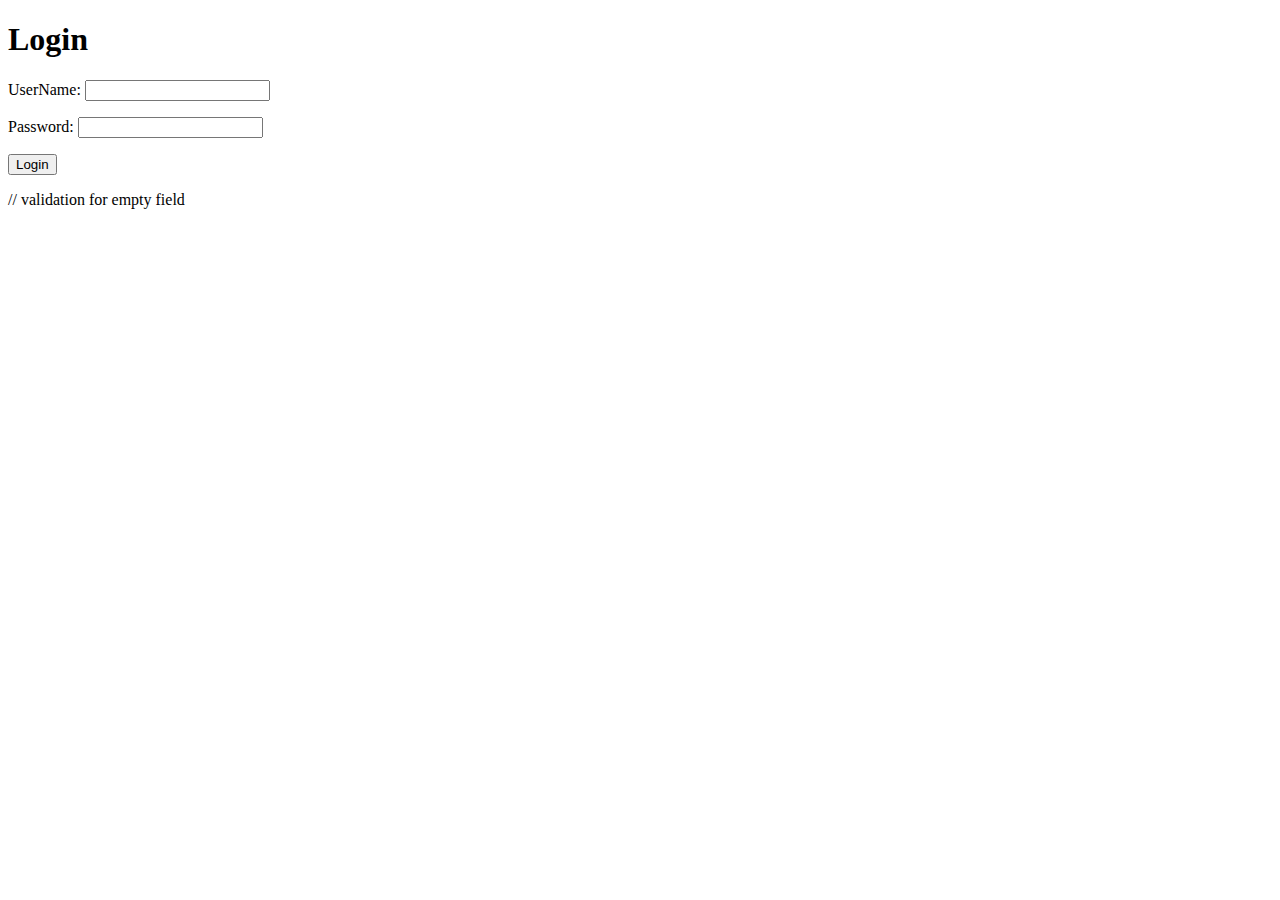
<file: index.html>
<!DOCTYPE html>
<html lang="en">

<head>
    <meta charset="UTF-8">
    <meta http-equiv="X-UA-Compatible" content="IE=edge">
    <meta name="viewport" content="width=device-width, initial-scale=1.0">
    <title>PHP Login System</title>
</head>

<body>
    <div id="frm">
        <h1>Login</h1>
        <form name="f1" action="authentication.php" onsubmit="return validation()" method="POST">
            <p>
                <label> UserName: </label>
                <input type="text" id="user" name="user" title="text"/>
            </p>
            <p>
                <label> Password: </label>
                <input type="password" id="pass" name="pass" title="password"/>
            </p>
            <p>
                <input type="submit" id="btn" value="Login" title="submit"/>
            </p>
        </form>
    </div>
    // validation for empty field
    <script>
        function validation() {
            var id = document.f1.user.value;
            var ps = document.f1.pass.value;
            if (id.length == "" && ps.length == "") {
                alert("User Name and Password fields are empty");
                return false;
            }
            else {
                if (id.length == "") {
                    alert("User Name is empty");
                    return false;
                }
                if (ps.length == "") {
                    alert("Password field is empty");
                    return false;
                }
            }
        }  
    </script>
</body>

</html>
</file>
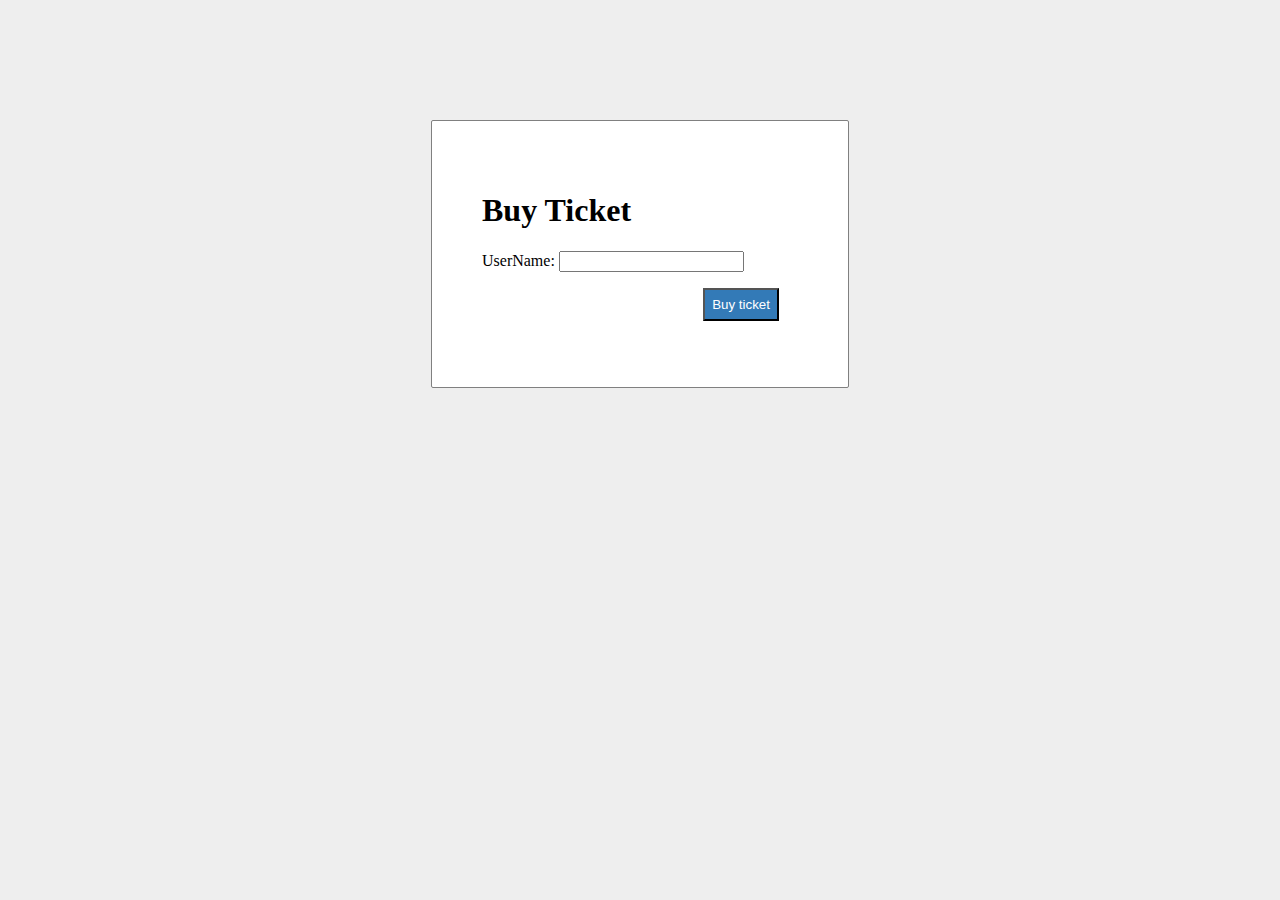
<file: view/index.html>
<html>  
<head>  
    <title>PHP login system</title>  
    <link rel = "stylesheet" type = "text/css" href = "../assets/style.css">   
</head>  
<body>  
    <!-- <div id = "frm">  
        <h1>Sign up</h1>  
        <form name="f1" action = "../api/register.php" onsubmit = "return validation()" method = "POST">  
            <p>  
                <label> UserName: </label>  
                <input type = "text" id ="User" name  = "user" />  
            </p>  
            <p>  
                <label> Password: </label>  
                <input type = "password" id ="Pass" name  = "pass" />  
            </p>  
            <p>     
                <input type =  "submit" class="btn" value = "Login" />  
            </p>  
        </form>  
    </div>   -->
    <!-- <div id = "frm">  
        <h1>Login</h1>  
        <form name="f1" action = "../api/authentication.php" onsubmit = "return validation()" method = "POST">  
            <p>  
                <label> UserName: </label>  
                <input type = "text" id ="user" name  = "user" />  
            </p>  
            <p>  
                <label> Password: </label>  
                <input type = "password" id ="pass" name  = "pass" />  
            </p>  
            <p>     
                <input type =  "submit" class="btn" value = "Login" />  
            </p>  
        </form>  
    </div>   -->
    <!-- <div id = "frm">  
        <h1>Add money</h1>  
        <form name="f1" action = "../api/add_money.php" onsubmit = "return validation2()" method = "POST">  
            <p>  
                <label> UserName: </label>  
                <input type = "text" id ="user" name  = "user" />  
            </p>  
            <p>  
                <label> Add to wallet: </label>  
                <input type = "number" id="balance" name  = "balance" />  
            </p>  
            <p>     
                <input type = "submit" class="btn" value = "Add money" />  
            </p>  
        </form>  
    </div>   -->
    <div id = "frm">  
        <h1>Buy Ticket</h1>  
        <form name="f1" action = "../api/buy_ticket.php" onsubmit = "return validation2()" method = "POST">  
            <p>  
                <label> UserName: </label>  
                <input type = "text" id ="user" name  = "user" />  
            </p>  
            <p>     
                <input type = "submit" class="btn" value = "Buy ticket" />  
            </p>  
        </form>  
    </div>  
    <script>  
            function validation()  
            {  
                var id=document.f1.user.value;  
                var ps=document.f1.pass.value;  
                if(id.length=="" && ps.length=="") {  
                    alert("User Name and Password fields are empty");  
                    return false;  
                }  
                else  
                {  
                    if(id.length=="") {  
                        alert("User Name is empty");  
                        return false;  
                    }   
                    if (ps.length=="") {  
                    alert("Password field is empty");  
                    return false;  
                    }  
                }                             
            }  
            function validation2()  
            {  
                var id=document.f1.user.value;  
                
                    if(id.length=="") {  
                        alert("User Name is empty");  
                        return false;  
                    }                        
            }  
        </script>  
</body>     
</html>
</file>
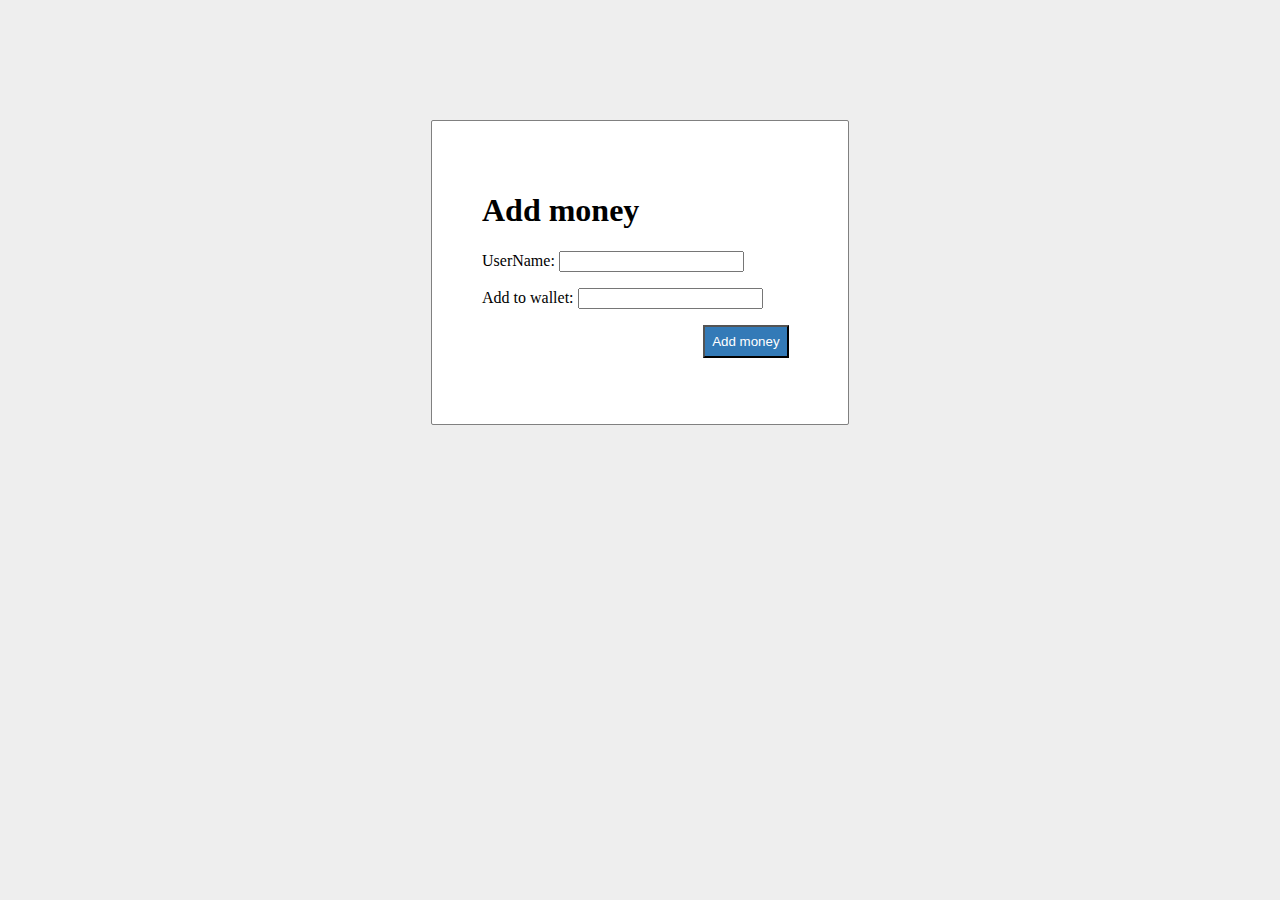
<file: view/add_money.html>
<html>  
<head>  
    <title>PHP login system</title>  
    <link rel = "stylesheet" type = "text/css" href = "../assets/style.css">   
</head>  
<body>  
    
    <div id = "frm">  
        <h1>Add money</h1>  
        <form name="f1" action = "../api/add_money.php" onsubmit = "return validation2()" method = "POST">  
            <p>  
                <label> UserName: </label>  
                <input type = "text" id ="user" name  = "user" />  
            </p>  
            <p>  
                <label> Add to wallet: </label>  
                <input type = "number" id="balance" name  = "balance" />  
            </p>  
            <p>     
                <input type = "submit" class="btn" value = "Add money" />  
            </p>  
        </form>  
    </div>  
  
    <script>  
            function validation()  
            {  
                var id=document.f1.user.value;  
                var ps=document.f1.pass.value;  
                if(id.length=="" && ps.length=="") {  
                    alert("User Name and Password fields are empty");  
                    return false;  
                }  
                else  
                {  
                    if(id.length=="") {  
                        alert("User Name is empty");  
                        return false;  
                    }   
                    if (ps.length=="") {  
                    alert("Password field is empty");  
                    return false;  
                    }  
                }                             
            }  
            function validation2()  
            {  
                var id=document.f1.user.value;  
                
                    if(id.length=="") {  
                        alert("User Name is empty");  
                        return false;  
                    }                        
            }  
        </script>  
</body>     
</html>
</file>
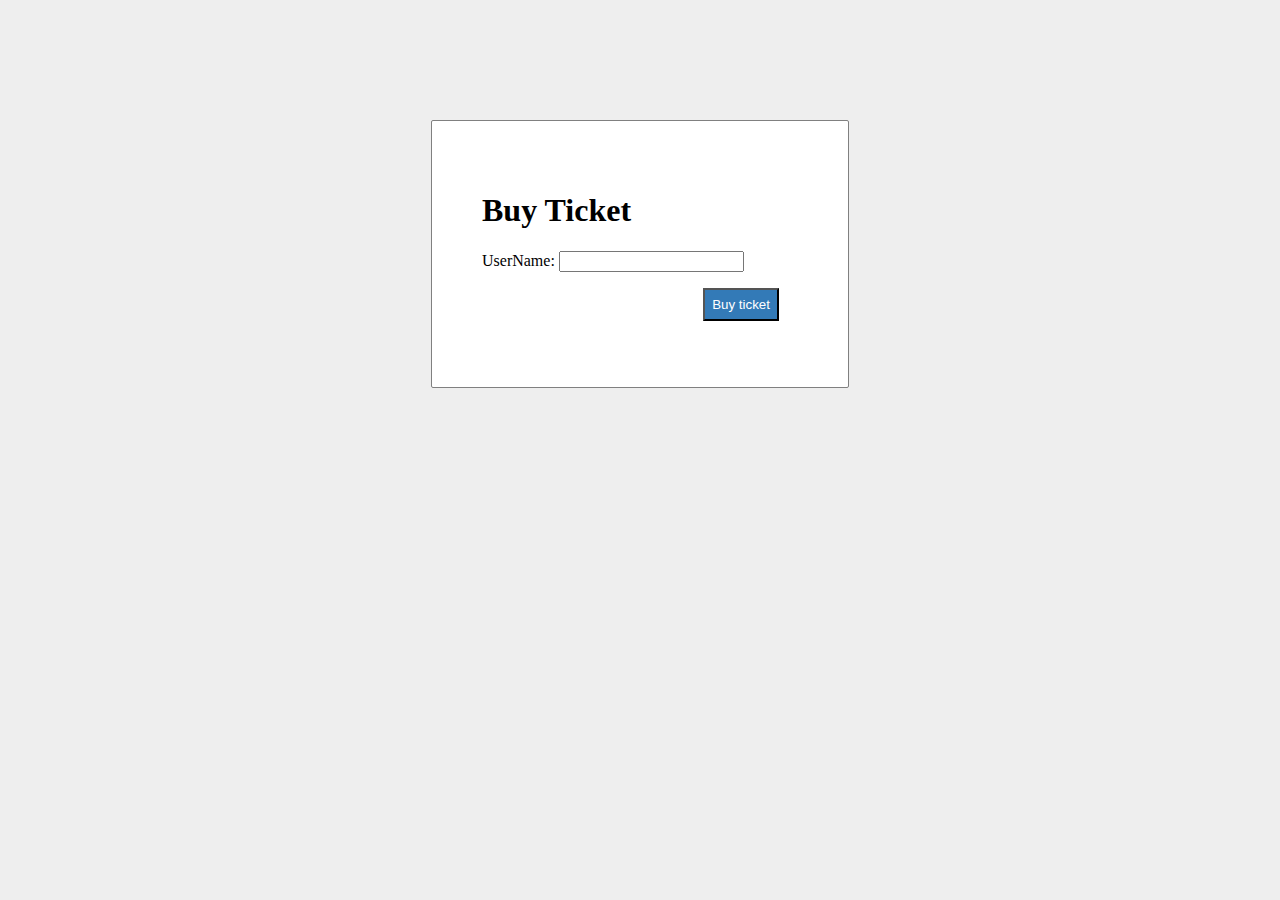
<file: view/buy_ticket.html>
<html>  
<head>  
    <title>PHP login system</title>  
    <link rel = "stylesheet" type = "text/css" href = "../assets/style.css">   
</head>  
<body>  
  
    <div id = "frm">  
        <h1>Buy Ticket</h1>  
        <form name="f1" action = "../api/buy_ticket.php" onsubmit = "return validation2()" method = "POST">  
            <p>  
                <label> UserName: </label>  
                <input type = "text" id ="user" name  = "user" />  
            </p>  
            <p>     
                <input type = "submit" class="btn" value = "Buy ticket" />  
            </p>  
        </form>  
    </div>  
    <script>  
            function validation()  
            {  
                var id=document.f1.user.value;  
                var ps=document.f1.pass.value;  
                if(id.length=="" && ps.length=="") {  
                    alert("User Name and Password fields are empty");  
                    return false;  
                }  
                else  
                {  
                    if(id.length=="") {  
                        alert("User Name is empty");  
                        return false;  
                    }   
                    if (ps.length=="") {  
                    alert("Password field is empty");  
                    return false;  
                    }  
                }                             
            }  
            function validation2()  
            {  
                var id=document.f1.user.value;  
                
                    if(id.length=="") {  
                        alert("User Name is empty");  
                        return false;  
                    }                        
            }  
        </script>  
</body>     
</html>
</file>
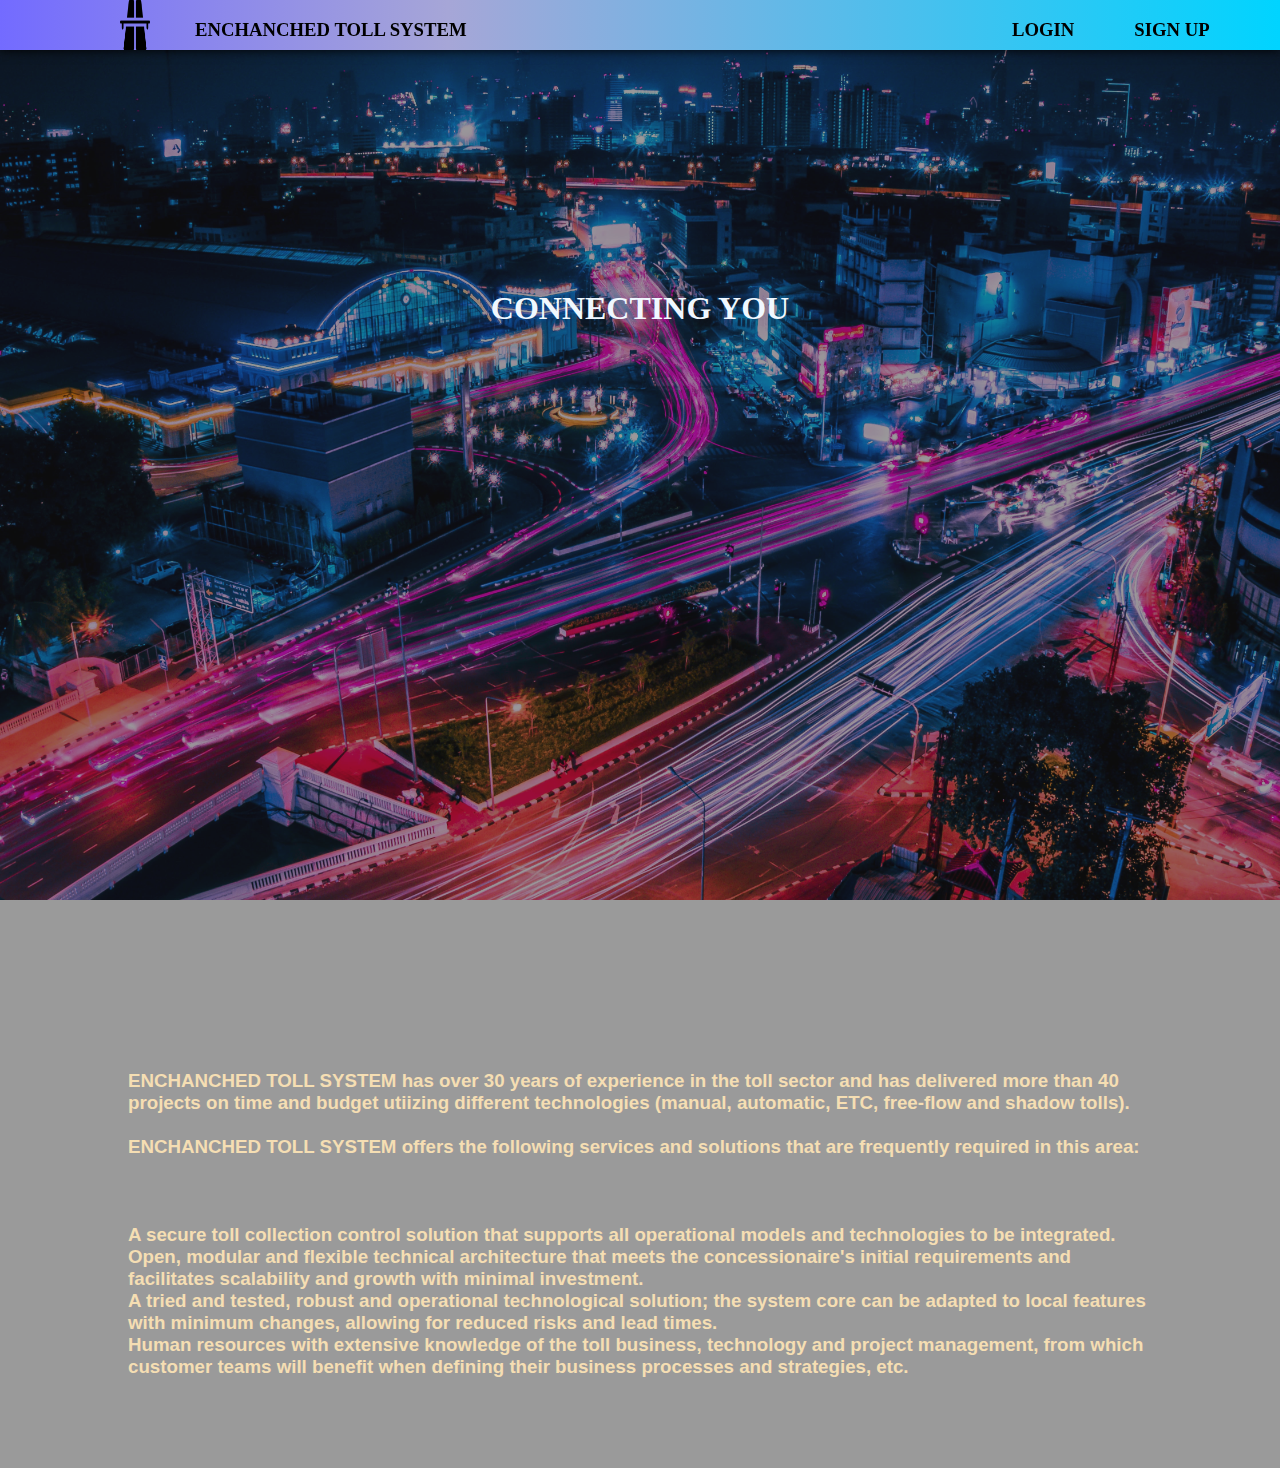
<file: view/home_view.html>
<!DOCTYPE html>
<html lang="en">
<head>
    <meta charset="UTF-8">
    <meta http-equiv="X-UA-Compatible" content="IE=edge">
    <meta name="viewport" content="width=device-width, initial-scale=1.0">

    <link rel = "stylesheet" type = "text/css" href = "../assets/home_view.css"> 

    <title>Document</title>
</head>
<body>
    <nav>
        <div class="nav-1">
            <a href="home_view.html"><img class="icon" src="../img/highway.png"></a>
            <h3>ENCHANCHED TOLL SYSTEM</h3>
        </div>
        <div class="nav-2">
            <a href="index.html"><h3>LOGIN</h3></a>
            <a href="register.html"><h3>SIGN UP</h3></a>
        </div>
    </nav>
    <div class="home-view">
        <h1 class="home-view-1">CONNECTING YOU</h1>
        <h3 class="home-view-2">ENCHANCHED TOLL SYSTEM has over 30 years of experience in the toll sector and has delivered more than 40 projects on time and budget utiizing different technologies (manual, automatic, ETC, free-flow and shadow tolls).<br/><br/>

            ENCHANCHED TOLL SYSTEM offers the following services and solutions that are frequently required in this area:<br/><br/>
            
            <br/><br/>A secure toll collection control solution that supports all operational models and technologies to be integrated.<br/>
            Open, modular and flexible technical architecture that meets the concessionaire's initial requirements and facilitates scalability and growth with minimal investment.<br/>
            A tried and tested, robust and operational technological solution; the system core can be adapted to local features with minimum changes, allowing for reduced risks and lead times.<br/>
            Human resources with extensive knowledge of the toll business, technology and project management, from which customer teams will benefit when defining their business processes and strategies, etc.<br/></h3>
    </div>
</body>
</html>
</file>
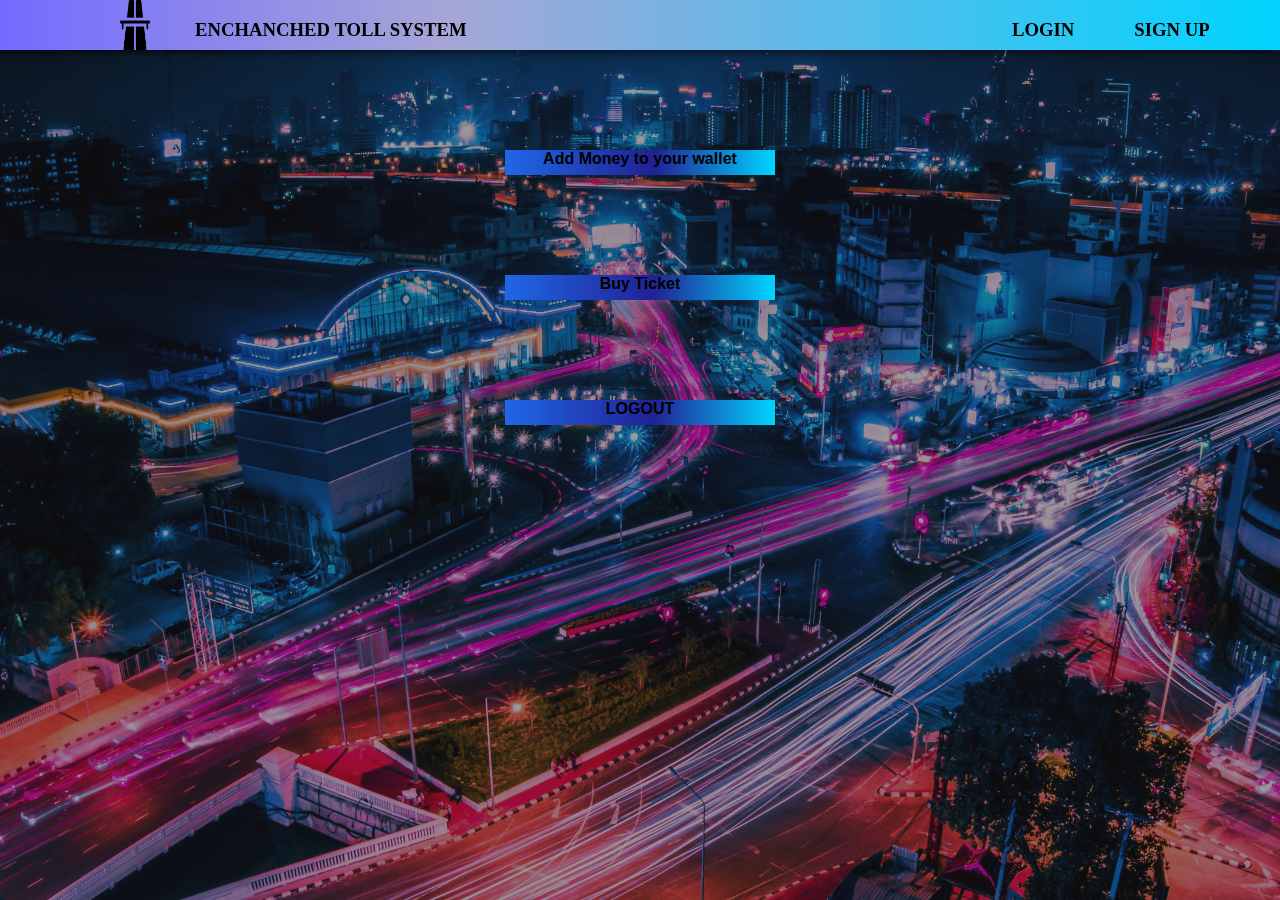
<file: view/menu.html>
<!DOCTYPE html>
<html lang="en">
<head>
    <meta charset="UTF-8">
    <meta http-equiv="X-UA-Compatible" content="IE=edge">
    <meta name="viewport" content="width=device-width, initial-scale=1.0">

    <link rel = "stylesheet" type = "text/css" href = "../assets/home_view.css"> 
    <link rel = "stylesheet" type = "text/css" href = "../assets/menu.css"> 

    <title>Document</title>
</head>
<body>
    <nav>
        <div class="nav-1">
            <a href="home_view.html"><img class="icon" src="../img/highway.png"></a>
            <h3>ENCHANCHED TOLL SYSTEM</h3>
        </div>
        <div class="nav-2">
            <a href="index.html"><h3>LOGIN</h3></a>
            <a href="register.html"><h3>SIGN UP</h3></a>
        </div>
    </nav>
    <div class="home-view size-adj-menu">
        <div class="menu-view">
            <a href="add_money.html" class="menu-btn">Add Money to your wallet</a>
            <a href="buy_ticket.html" class="menu-btn">Buy Ticket</a>
            <a href="home_view.html" class="menu-btn">LOGOUT</a>

        </div>
    </div>
</body>
</html>
</file>
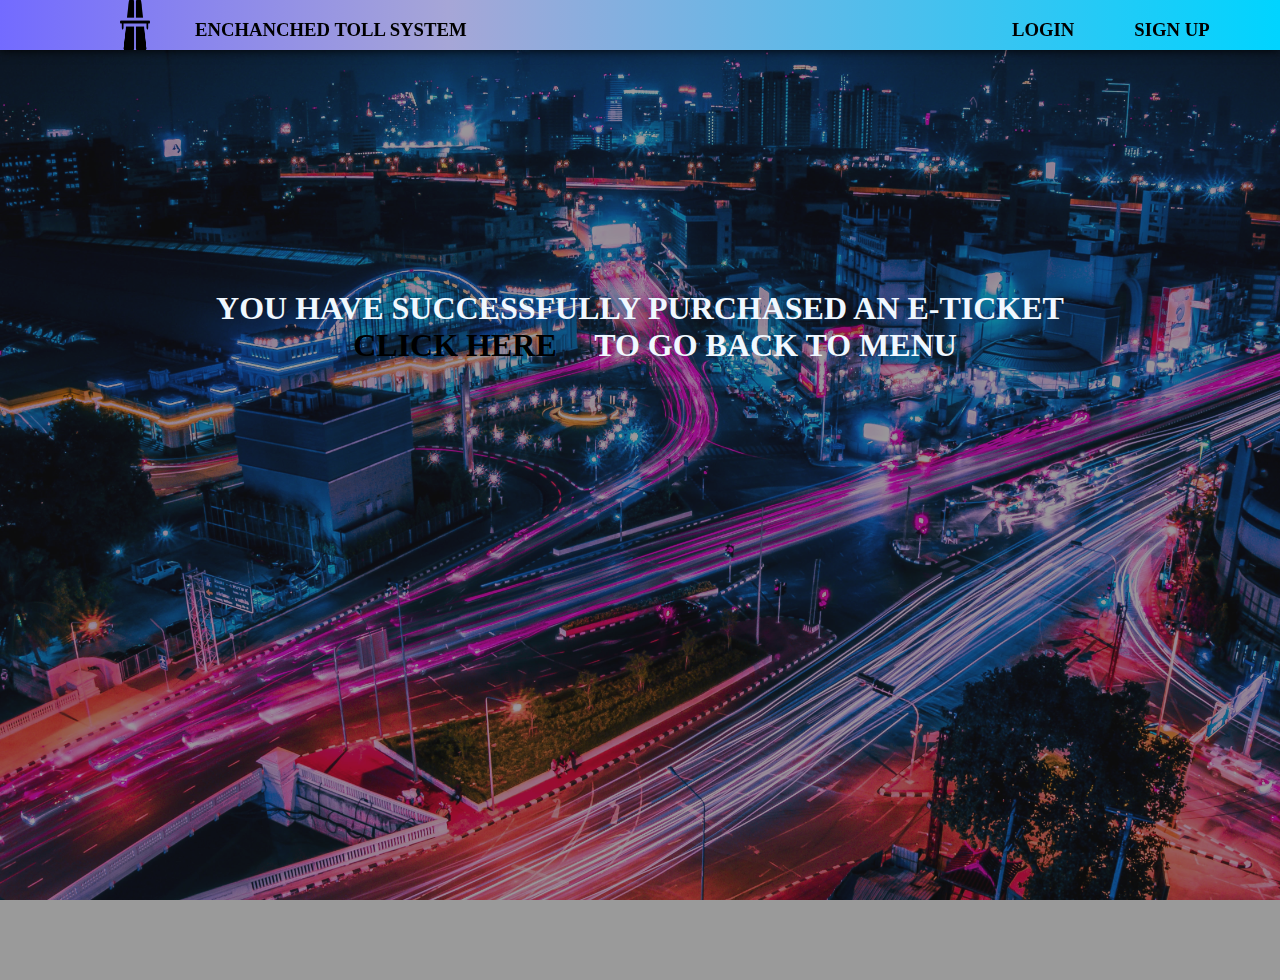
<file: view/new_ticket.html>
<!DOCTYPE html>
<html lang="en">

<head>
    <meta charset="UTF-8">
    <meta http-equiv="X-UA-Compatible" content="IE=edge">
    <meta name="viewport" content="width=device-width, initial-scale=1.0">

    <link rel="stylesheet" type="text/css" href="../assets/home_view.css">

    <title>Document</title>
</head>

<body>
    <nav>
        <div class="nav-1">
            <a href="home_view.html"><img class="icon" src="../img/highway.png"></a>
            <h3>ENCHANCHED TOLL SYSTEM</h3>
        </div>
        <div class="nav-2">
            <a href="index.html">
                <h3>LOGIN</h3>
            </a>
            <a href="register.html">
                <h3>SIGN UP</h3>
            </a>
        </div>
    </nav>
    <div class="home-view">
        <h1 class="home-view-1">YOU HAVE SUCCESSFULLY PURCHASED AN E-TICKET<br/><a href="menu.html">CLICK HERE</a> TO GO BACK TO MENU</h1>
    </div>
</body>

</html>
</file>
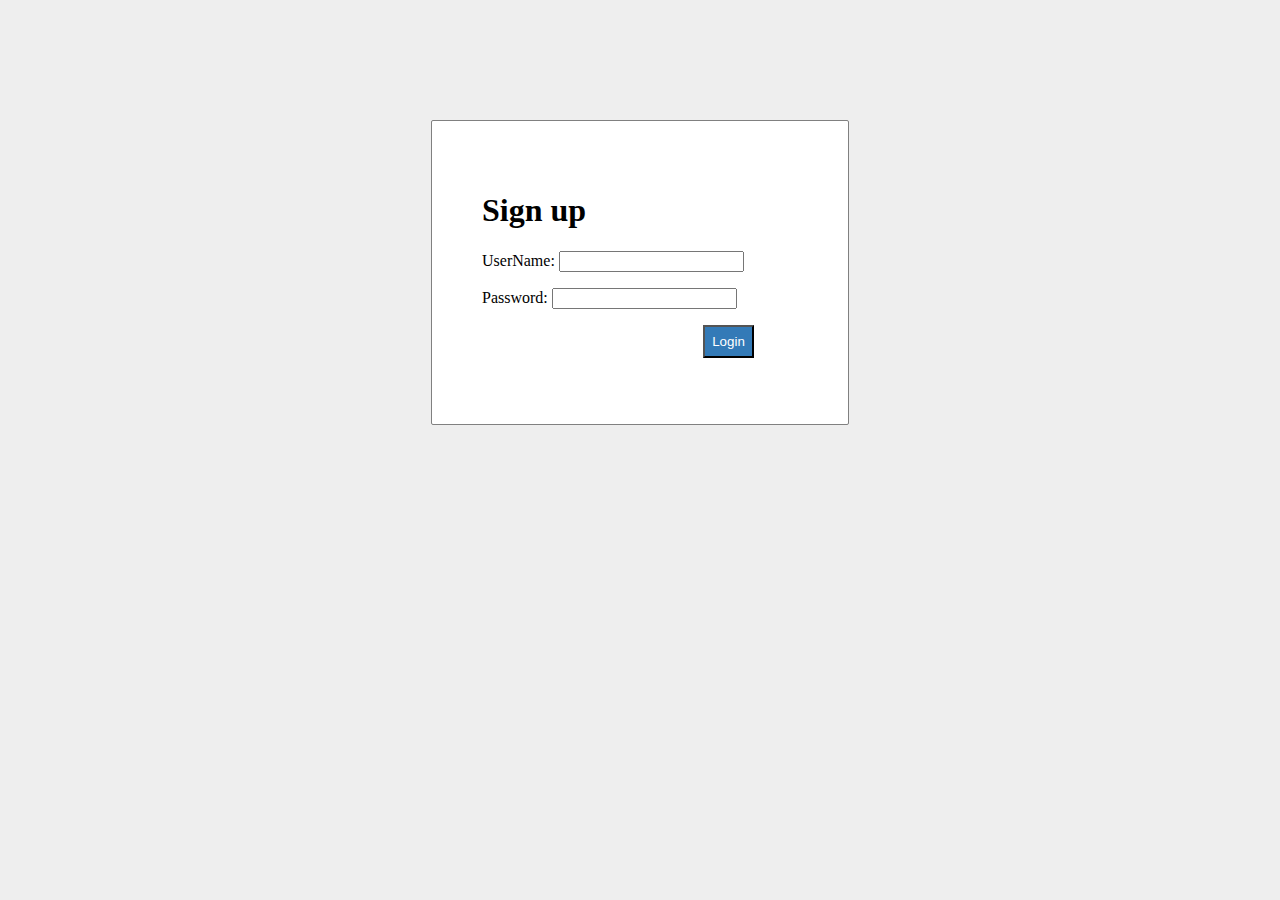
<file: view/register.html>
<html>  
<head>  
    <title>PHP login system</title>  
    <link rel = "stylesheet" type = "text/css" href = "../assets/style.css">   
</head>  
<body>  
    <div id = "frm">  
        <h1>Sign up</h1>  
        <form name="f1" action = "../api/register.php" onsubmit = "return validation()" method = "POST">  
            <p>  
                <label> UserName: </label>  
                <input type = "text" id ="User" name  = "user" />  
            </p>  
            <p>  
                <label> Password: </label>  
                <input type = "password" id ="Pass" name  = "pass" />  
            </p>  
            <p>     
                <input type =  "submit" class="btn" value = "Login" />  
            </p>  
        </form>  
    </div>  
    <script>  
            function validation()  
            {  
                var id=document.f1.user.value;  
                var ps=document.f1.pass.value;  
                if(id.length=="" && ps.length=="") {  
                    alert("User Name and Password fields are empty");  
                    return false;  
                }  
                else  
                {  
                    if(id.length=="") {  
                        alert("User Name is empty");  
                        return false;  
                    }   
                    if (ps.length=="") {  
                    alert("Password field is empty");  
                    return false;  
                    }  
                }                             
            }  
            function validation2()  
            {  
                var id=document.f1.user.value;  
                
                    if(id.length=="") {  
                        alert("User Name is empty");  
                        return false;  
                    }                        
            }  
        </script>  
</body>     
</html>
</file>
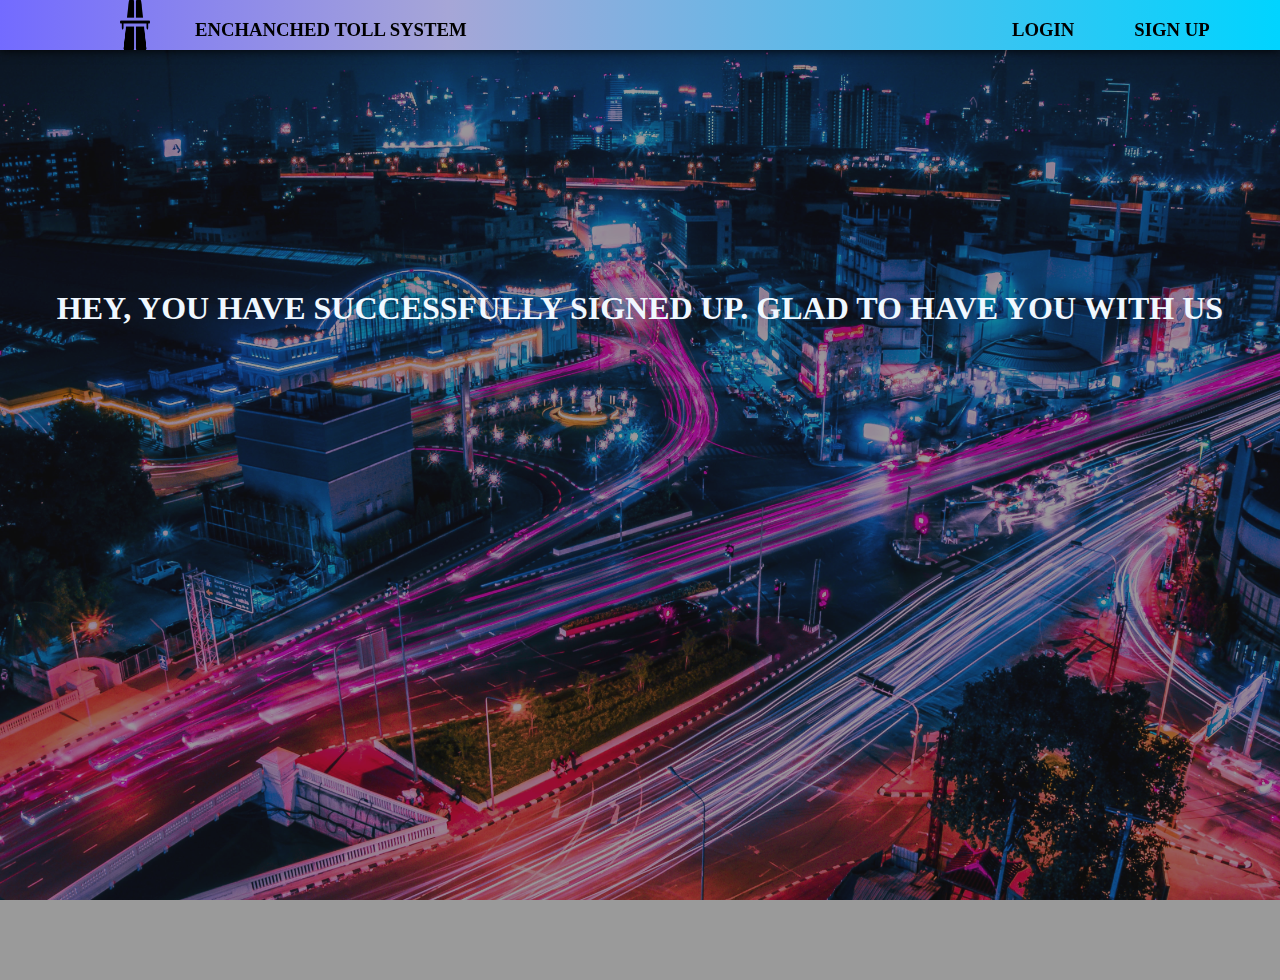
<file: view/sign_up.html>
<!DOCTYPE html>
<html lang="en">
<head>
    <meta charset="UTF-8">
    <meta http-equiv="X-UA-Compatible" content="IE=edge">
    <meta name="viewport" content="width=device-width, initial-scale=1.0">

    <link rel = "stylesheet" type = "text/css" href = "../assets/home_view.css"> 

    <title>Document</title>
</head>
<body>
    <nav>
        <div class="nav-1">
            <a href="home_view.html"><img class="icon" src="../img/highway.png"></a>
            <h3>ENCHANCHED TOLL SYSTEM</h3>
        </div>
        <div class="nav-2">
            <a href="index.html"><h3>LOGIN</h3></a>
            <a href="register.html"><h3>SIGN UP</h3></a>
        </div>
    </nav>
    <div class="home-view">
        <h1 class="home-view-1">HEY, YOU HAVE SUCCESSFULLY SIGNED UP. GLAD TO HAVE YOU WITH US</h1>
    </div>
</body>
</html>
</file>
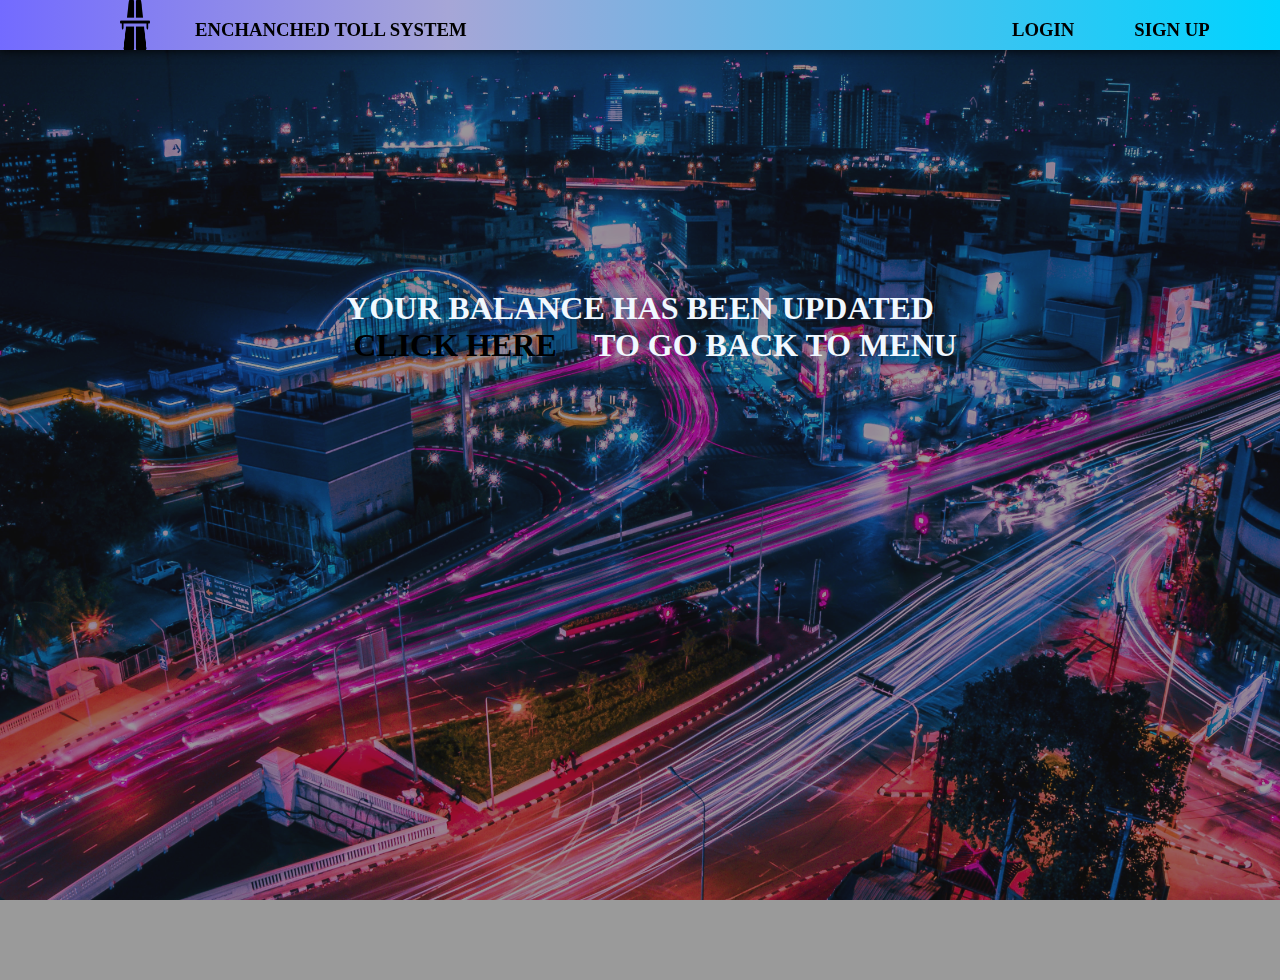
<file: view/update_balance.html>
<!DOCTYPE html>
<html lang="en">

<head>
    <meta charset="UTF-8">
    <meta http-equiv="X-UA-Compatible" content="IE=edge">
    <meta name="viewport" content="width=device-width, initial-scale=1.0">

    <link rel="stylesheet" type="text/css" href="../assets/home_view.css">

    <title>Document</title>
</head>

<body>
    <nav>
        <div class="nav-1">
            <a href="home_view.html"><img class="icon" src="../img/highway.png"></a>
            <h3>ENCHANCHED TOLL SYSTEM</h3>
        </div>
        <div class="nav-2">
            <a href="index.html">
                <h3>LOGIN</h3>
            </a>
            <a href="register.html">
                <h3>SIGN UP</h3>
            </a>
        </div>
    </nav>
    <div class="home-view">
        <h1 class="home-view-1">YOUR BALANCE HAS BEEN UPDATED<br/><a href="menu.html">CLICK HERE</a> TO GO BACK TO MENU</h1>
    </div>
</body>

</html>
</file>
<file: assets/style.css>
body{   
    background: #eee;  
}  
#frm{  
    border: solid gray 1px;  
    width:25%;  
    border-radius: 2px;  
    margin: 120px auto;  
    background: white;  
    padding: 50px;  
}  
.btn{  
    color: #fff;  
    background: #337ab7;  
    padding: 7px;  
    margin-left: 70%;  
}
</file>
<file: assets/home_view.css>
body{
    margin:0 ;
    padding: 0;
    display: flex;
}
nav{
    display: flex;
    flex-direction: row;
    width:100vw;
    height: 50px;
    box-shadow: 0 0 10px black;
    position: fixed;
    background: rgb(115,107,255);
background: linear-gradient(90deg, rgba(115,107,255,1) 0%, rgba(166,166,215,1) 35%, rgba(0,212,255,1) 100%);
    margin:0;
}

.nav-1{
    width: 65vw;
    padding: 0 75px;
    display: flex;
    flex-direction: row;
}

.nav-2{
    display: flex;
    flex-direction: row;
    
}
a{
    padding: 0 10px;
    margin: 0 20px;
    text-decoration: none;
    color: black;
}

.icon{
    width: 30px;
    height: 100%;
    margin: 0 15px;
}

.home-view-1{
    
    margin:50px 0 0 0;
    min-width: 100vw;
    max-height: 100vh;
    min-height: 50vh;
    color: aliceblue;
    text-align: center;
    padding: 240px 0;
    
}

.home-view-2{
    color: wheat;
    max-width: 100vw;
    height: auto;
    margin: 0;
    padding: 10vh 10vw;
    font-family: sans-serif;
}

.home-view{
    margin: 0;
    display: flex;
    flex-direction: column;
    background-image: url("../img/home-view-1.jpg");
    background-size: cover;
    background-attachment: fixed;
    box-shadow: inset 0 0 0 2000px #1c1c1c71;
}
</file>
<file: assets/menu.css>
.menu-view{
    display: flex;
    flex-direction: column;
    margin: 100px auto;
}

.menu-btn{
    background: rgb(31,103,231);
    background: linear-gradient(90deg, rgba(31,103,231,1) 0%, rgba(33,33,148,1) 55%, rgba(0,212,255,1) 100%);
    margin: 50px auto;
    width: 250px;
    height: 25px;
    text-align: center;
    font-size: 16px;
    font-weight: 700;
    font-family: sans-serif;

}

.size-adj-menu{
    width: 100vw;
    height: 100vh;
}
</file>
